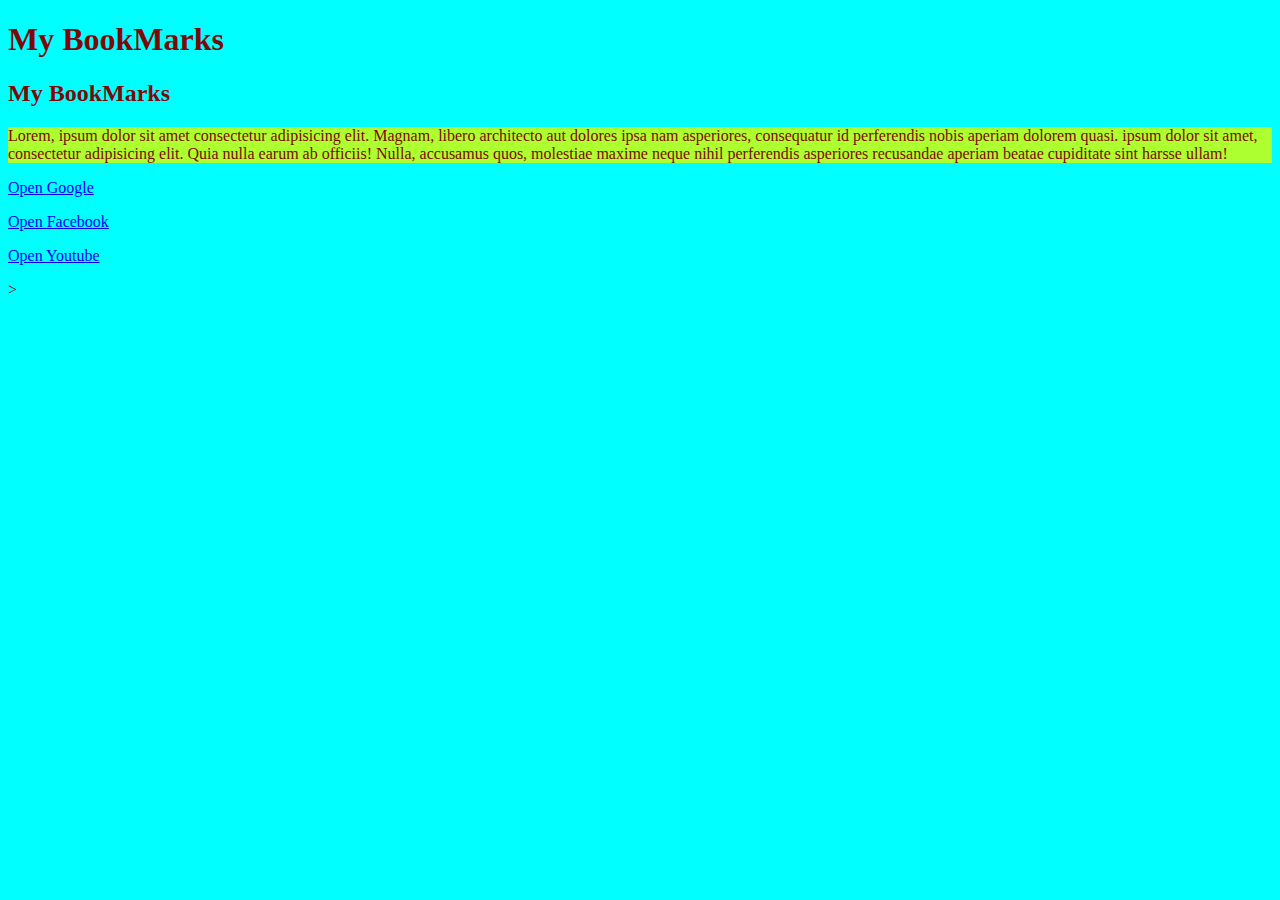
<file: Project_1/index.html>
<!DOCTYPE html>
<html lang="en">
<head>
    <meta charset="UTF-8">
    <meta name="viewport" content="width=device-width, initial-scale=1.0">
    <title>First test website</title>
    <link rel="stylesheet" href="style.css">
</head>
<body>  
    <h1>My BookMarks</h1>
    <h2>My BookMarks</h2>
    <p style="background-color: greenyellow;">Lorem, ipsum dolor sit amet consectetur adipisicing elit. Magnam, libero architecto aut dolores ipsa nam asperiores, consequatur id perferendis nobis aperiam dolorem quasi. ipsum dolor sit amet, consectetur adipisicing elit. Quia nulla earum ab officiis! Nulla, accusamus quos, molestiae maxime neque nihil perferendis asperiores recusandae aperiam beatae cupiditate sint harsse ullam!</p>
    <p><a target="_blank" href="https://google.com">Open Google</a></p>
    <p><a target="_blank" href="https://Facebook.com">Open Facebook</a></p>
    <p><a target="_blank" href="https://Youtube.com">Open Youtube</a></p>  ><script src="script.js"></script>
</body>
</html>
</file>
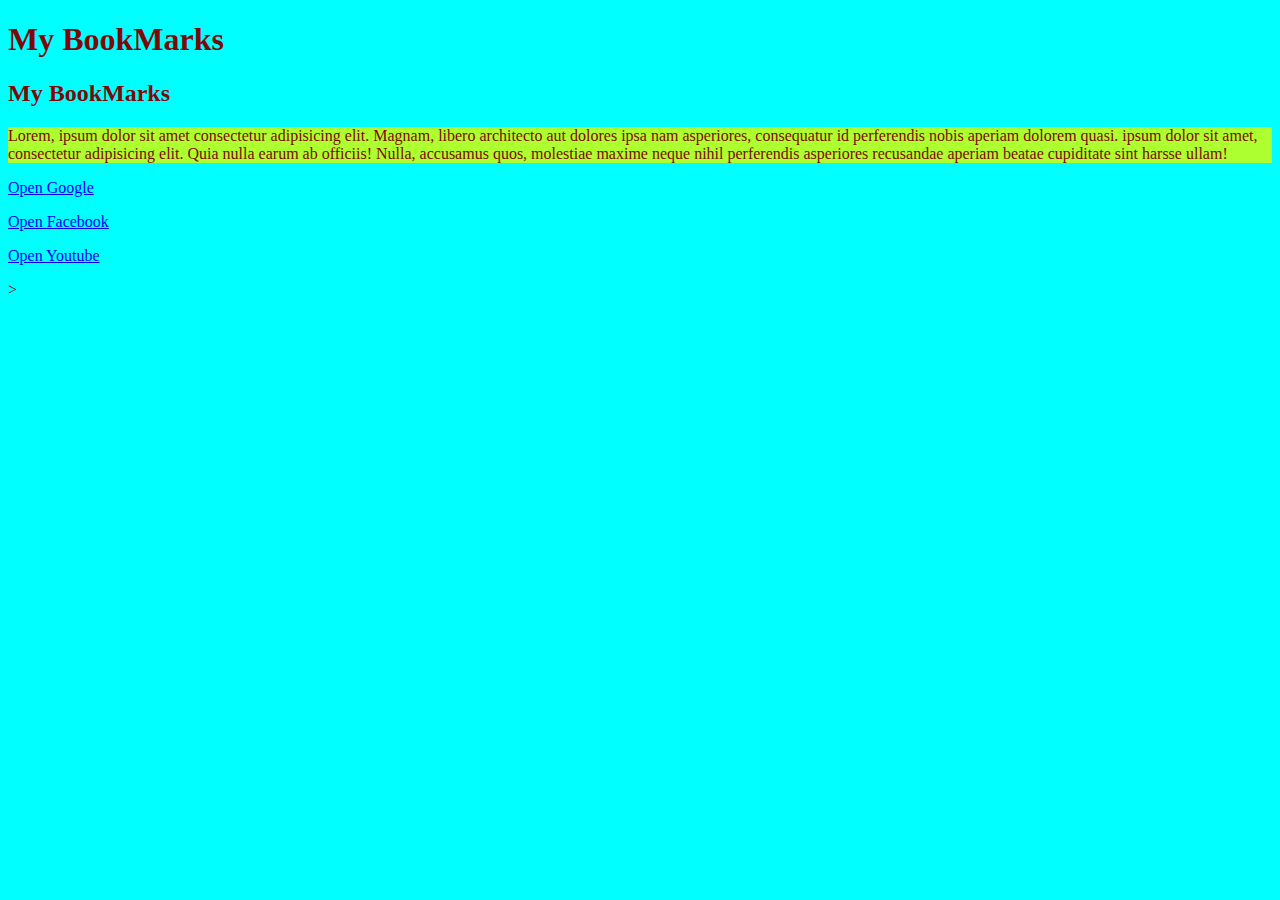
<file: video2/index.html>
<!DOCTYPE html>
<html lang="en">
<head>
    <meta charset="UTF-8">
    <meta name="viewport" content="width=device-width, initial-scale=1.0">
    <title>First test website</title>
    <link rel="stylesheet" href="style.css">
</head>
<body>  
    <h1>My BookMarks</h1>
    <h2>My BookMarks</h2>
    <p style="background-color: greenyellow;">Lorem, ipsum dolor sit amet consectetur adipisicing elit. Magnam, libero architecto aut dolores ipsa nam asperiores, consequatur id perferendis nobis aperiam dolorem quasi. ipsum dolor sit amet, consectetur adipisicing elit. Quia nulla earum ab officiis! Nulla, accusamus quos, molestiae maxime neque nihil perferendis asperiores recusandae aperiam beatae cupiditate sint harsse ullam!</p>
    <p><a target="_blank" href="https://google.com">Open Google</a></p>
    <p><a target="_blank" href="https://Facebook.com">Open Facebook</a></p>
    <p><a target="_blank" href="https://Youtube.com">Open Youtube</a></p>  ><script src="script.js"></script>
</body>
</html>
</file>
<file: Project_1/style.css>
body{
    background-color: aqua;
    color: #7e0808;
}
</file>
<file: video2/style.css>
body{
    background-color: aqua;
    color: #7e0808;
}
</file>
